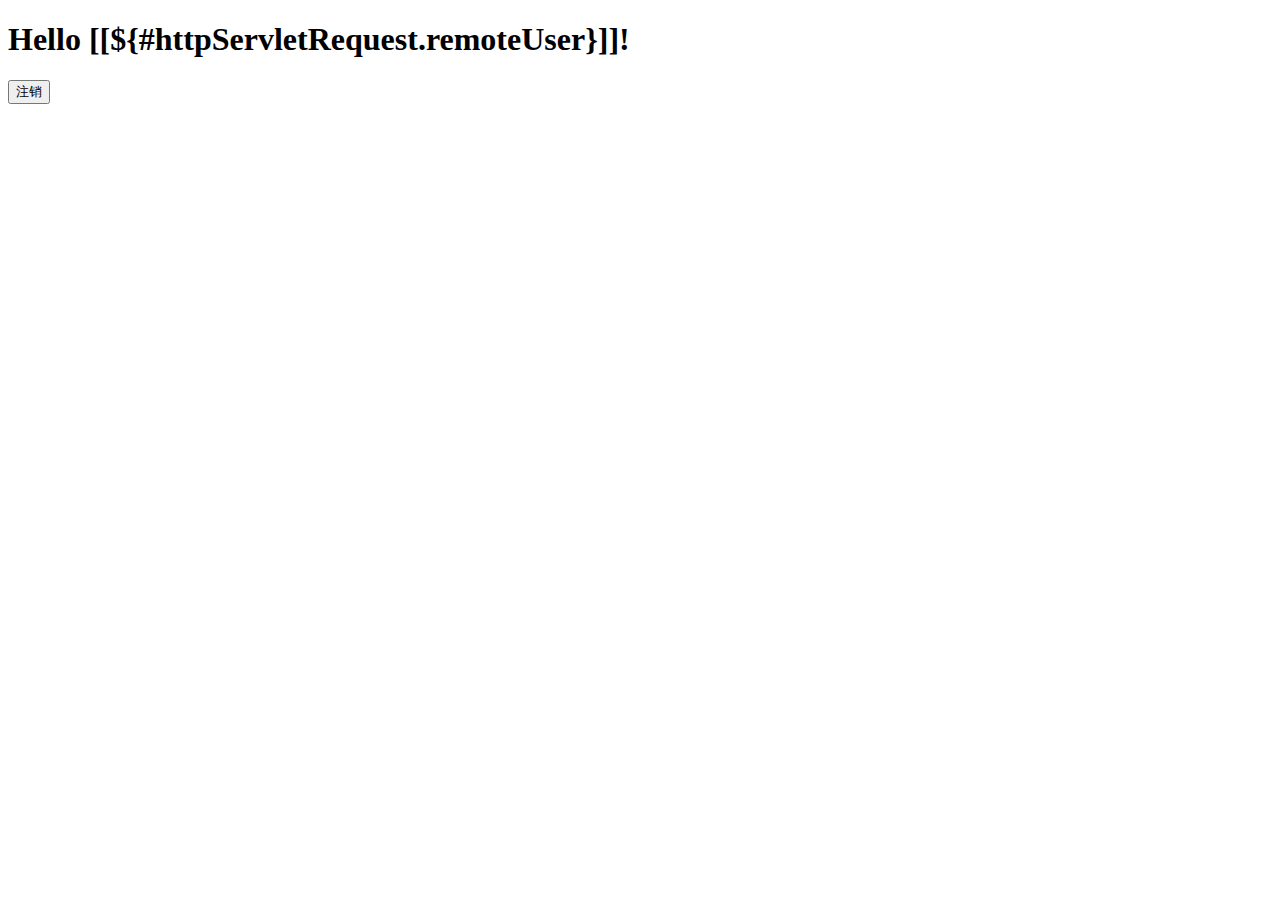
<file: src/main/resources/templates/hello.html>
<!DOCTYPE html>
<html xmlns="http://www.w3.org/1999/xhtml" xmlns:th="http://www.thymeleaf.org"
      xmlns:sec="http://www.thymeleaf.org/thymeleaf-extras-springsecurity3">
<head>
    <title>Hello World!</title>
</head>
<body>
<h1 th:inline="text">Hello [[${#httpServletRequest.remoteUser}]]!</h1>
<form th:action="@{/logout}" method="post">
    <input type="submit" value="注销"/>
</form>
</body>
</html>
</file>
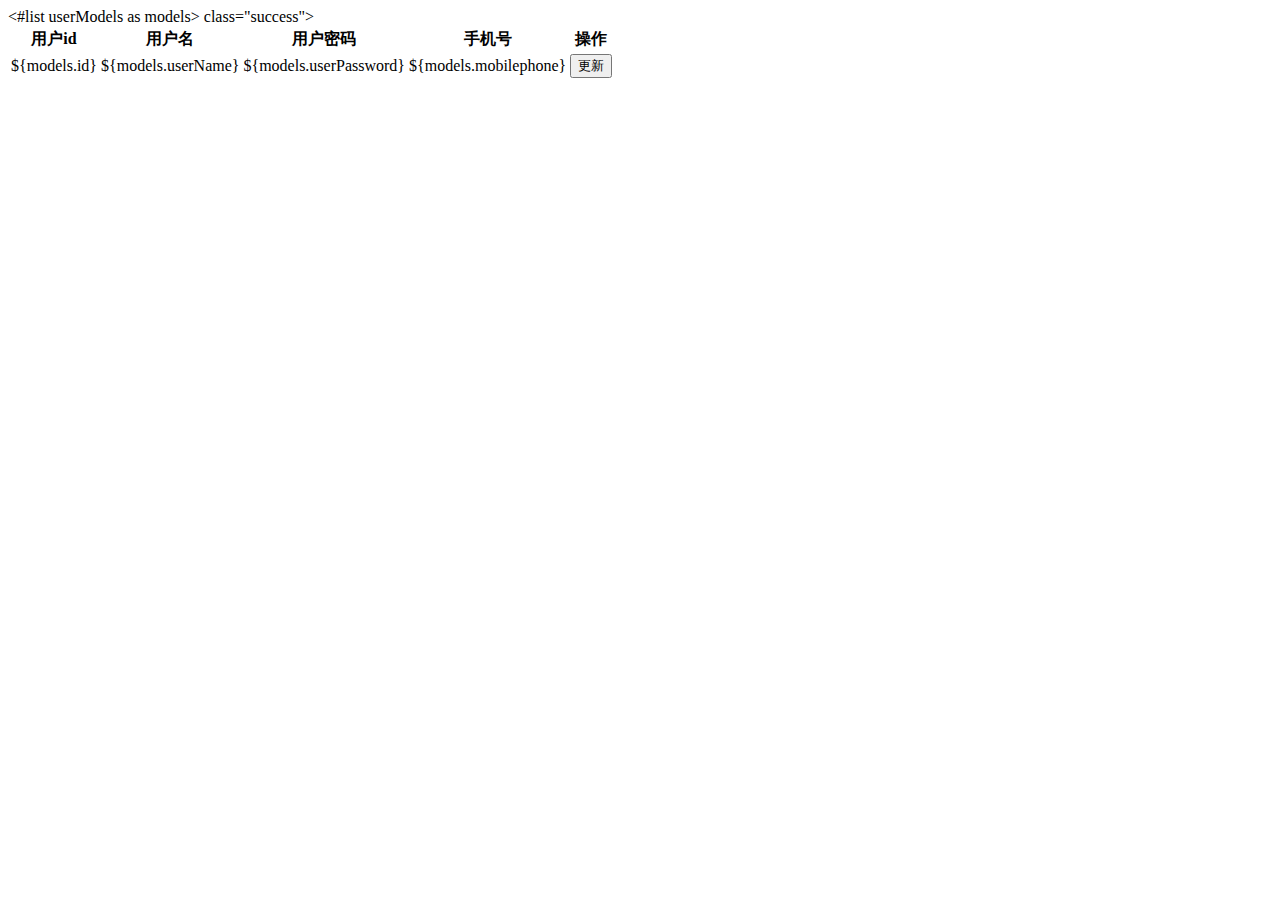
<file: src/main/resources/templates/userInfo.html>
<!DOCTYPE html>
<html lang="en">
<head>
    <meta charset="UTF-8">
    <title>userInfo</title>
    <link rel="stylesheet" href="http://cdn.static.runoob.com/libs/bootstrap/3.3.7/css/bootstrap.min.css">
    <script src="http://cdn.static.runoob.com/libs/jquery/2.1.1/jquery.min.js"></script>
    <script src="http://cdn.static.runoob.com/libs/bootstrap/3.3.7/js/bootstrap.min.js"></script>
</head>
<body>
<div class="container-fluid">
    <div class="row-fluid">
        <div class="span12">
            <table class="table table-bordered">
                <thead>
                <tr>
                    <th>
                        用户id
                    </th>
                    <th>
                        用户名
                    </th>
                    <th>
                        用户密码
                    </th>
                    <th>
                        手机号
                    </th>
                    <th>
                        操作
                    </th>
                </tr>
                </thead>
                <tbody>
                <#list userModels as models>
                    <tr <#if models_index%2==0>class="success"</#if>>
                    <td>${models.id}</td>
                    <td>
                        ${models.userName}
                    </td>
                    <td>
                        ${models.userPassword}
                    </td>
                    <td>
                        ${models.mobilephone}
                    </td>
                    <td><button class="btn" type="button" contenteditable="true" onclick="update(${models.id})">更新</button></td>
                    </tr>
                </#list>
                </tbody>
            </table>
        </div>
    </div>
</div>
<script type="text/javascript">
function update(userId) {
    $.ajax({
        url:"/user/update",
        type:"GET",
        data:{userId:"userId"},
        success:function (data) {

        },
        error:function (data) {

        }
    });
}
</script>
</body>
</html>
</file>
